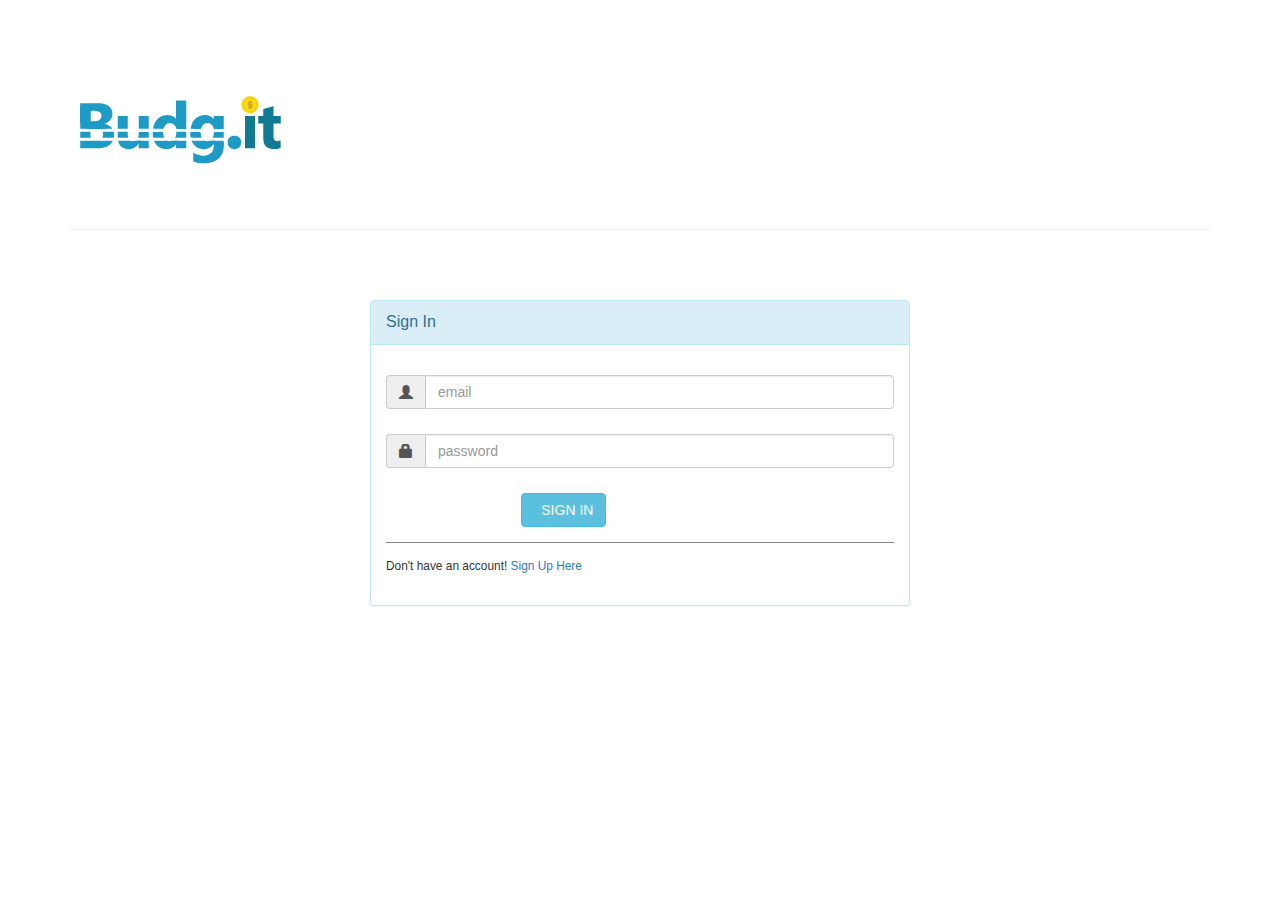
<file: index.html>
<!DOCTYPE html>
<html>
<head>
    <meta charset="utf-8" />
    <title>Sign In | Sign Up</title>
    <meta name="viewport" content="width=device-width, initial-scale=1.0" />

    <link rel="stylesheet" type="text/css" href="bootstrap/css/bootstrap.min.css" />
    <link rel="stylesheet" type="text/css" href="font-awesome/css/font-awesome.min.css" />
    <link rel="stylesheet" type="text/css" href="bootstrap/style.css">
    <script type="text/javascript" src="js/jquery-1.10.2.min.js"></script>
    <script type="text/javascript" src="bootstrap/js/bootstrap.min.js"></script>

    <link rel="icon" 
      type="image/ico" 
      href="favicon.ico" />

</head>
<body>


<!-- START -->
    <div class="container">
    <div class="page-header">
    <span class="img-responsive"><img src="logo.png">
    </div>    
        <div id="loginbox" style="margin-top:50px;" class="mainbox col-md-6 col-md-offset-3 col-sm-8 col-sm-offset-2">       
            <div id="login-alert"></div>

            <div class="panel panel-info" >
                    <div class="panel-heading">
                        <div class="panel-title">Sign In</div>
                        
                    </div>     

                    <div style="padding-top:30px" class="panel-body" >
                            
                        <form id="loginform" class="form-horizontal" role="form">
                                    
                            <div style="margin-bottom: 25px" class="input-group">
                                        <span class="input-group-addon"><i class="glyphicon glyphicon-user"></i></span>
                                        <input id="login-username" type="text" class="form-control" name="username" value="" placeholder="email">                                        
                                    </div>
                                
                            <div style="margin-bottom: 25px" class="input-group">
                                        <span class="input-group-addon"><i class="glyphicon glyphicon-lock"></i></span>
                                        <input id="login-password" type="password" class="form-control" name="password" placeholder="password">
                                    </div>

                            <div class="form-group">
                                    <!-- Button -->                                        
                                    <div class="col-md-offset-3 col-md-9">
                                        <button id="btn-signin" type="button" class="btn btn-info"><i class="icon-hand-right"></i> &nbsp SIGN IN</button>
                                       
                                    </div>
                                </div>                                    

                                
                           
                                <div class="form-group">
                                    <div class="col-md-12 control">
                                        <div style="border-top: 1px solid#888; padding-top:15px; font-size:85%" >
                                            Don't have an account! 
                                        <a href="#" onClick="$('#loginbox').hide(); $('#signupbox').show()">
                                            Sign Up Here
                                        </a>
                                        </div>
                                    </div>
                                </div>    
                            </form>   
                        </div>                     
                    </div>  
        </div>
        <div id="signupbox" style="display:none; margin-top:50px" class="mainbox col-md-6 col-md-offset-3 col-sm-8 col-sm-offset-2">
            <div id="message"></div>
                    <div class="panel panel-info">
                        <div class="panel-heading">
                            <div class="panel-title">Sign Up</div>
                            <div style="float:right; font-size: 85%; position: relative; top:-10px"><a id="signinlink" href="#" onclick="$('#signupbox').hide(); $('#loginbox').show()">Sign In</a></div>
                        </div>  
                        <div class="panel-body" >
                            <form id="signupform" class="form-horizontal" role="form">
                                <div class="form-group">
                                    <label for="email" class="col-md-3 control-label">Email</label>
                                    <div class="col-md-9">
                                        <input type="email" id="email" class="form-control" name="email" placeholder="Enter a valid Email Address" required>
                                    </div>
                                </div>
                                    
                                <div class="form-group">
                                    <label for="firstname" class="col-md-3 control-label">First Name</label>
                                    <div class="col-md-9">
                                        <input type="text" id="firstName" class="form-control" name="firstname" placeholder="First Name">
                                    </div>
                                </div>
                                <div class="form-group">
                                    <label for="lastname" class="col-md-3 control-label">Last Name</label>
                                    <div class="col-md-9">
                                        <input type="text" id="lastName" class="form-control" name="lastname" placeholder="Last Name">
                                    </div>
                                </div>
                                
                                <div class="form-group">
                                    <label for="password" class="col-md-3 control-label">Password</label>
                                    <div class="col-md-9">
                                        <input type="password" id="password" class="form-control" name="passwd" placeholder="Password">
                                    </div>
                                </div>

                                <div class="form-group">
                                    <label for="re-enterpassword" class="col-md-3 control-label">Re-enter Password</label>
                                    <div class="col-md-9">
                                        <input type="password" id="re-enterpwd" class="form-control" name="re-enterpasswd" placeholder="re-enter your password">
                                    </div>
                                </div>

                                

                                <div class="form-group">
                                    <!-- Button -->                                        
                                    <div class="col-md-offset-3 col-md-9">
                                        <button id="btn-signup" type="button" class="btn btn-info"><i class="icon-hand-right"></i> &nbsp SIGN UP</button>
                                       
                                    </div>
                                </div>
                            </form>
                         </div>
                    </div>                
         </div> 
    </div>
    
<script src="index.js"></script>
</body>
</html>
</file>
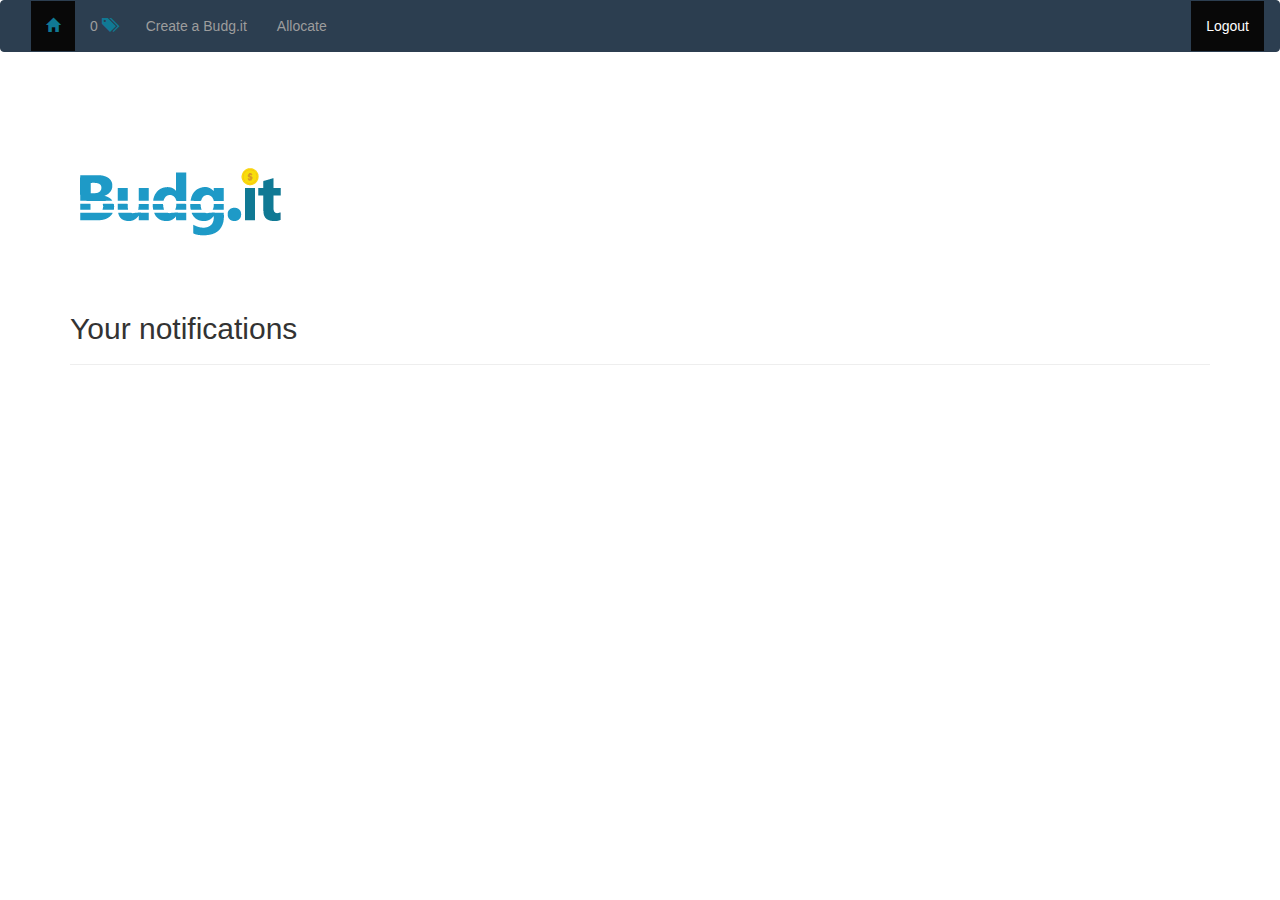
<file: notifications.html>
<!DOCTYPE html>
<html>
<head>
    <meta charset="utf-8" />
    <title>Notifications</title>
    <meta name="viewport" content="width=device-width, initial-scale=1.0" />

    <link rel="stylesheet" type="text/css" href="bootstrap/css/bootstrap.min.css" />
    <link rel="stylesheet" type="text/css" href="font-awesome/css/font-awesome.min.css" />
    <link rel="stylesheet" type="text/css" href="bootstrap/style.css">
    <script type="text/javascript" src="js/jquery-1.10.2.min.js"></script>
    <script type="text/javascript" src="bootstrap/js/bootstrap.min.js"></script>

    <link rel="icon" 
      type="image/ico" 
      href="favicon.ico" />

</head>
<body>
<nav class="navbar navbar-inverse">
  <div class="container-fluid">
    <div class="navbar-header">
      <a class="navbar-brand" href="#" id="greeting"></a>
    </div>
    <div>
      <ul class="nav navbar-nav">
        <li class="active"><a href="#"><span class="glyphicon glyphicon-home" style="color:#107994;"></a></li>
        <li><a href="notifications.html" title="you have new notifications" ><span id="counter">0</span> <span class="glyphicon glyphicon-tags" id='dnn'style="color:#107994;"></a></li>
        <li><a href="budget.html">Create a Budg.it</a></li> 
        <li><a href="allocation.html">Allocate</a></li>
      </ul>
      <ul class="nav navbar-nav pull-right">
        
        <li class="active"><a href="index.html">Logout</a></li> 
      </ul>
    </div>
  </div>
</nav>
    <div class="container">
    <div class="page-header">
    <span class="img-responsive"><img src="logo.png">
        <h2>Your notifications</h2>
    </div>    
        <div id="percentUsed"><h1></h1></div>
        <div id ="balInNaira"></h3></div><br>
        
    </div>
    
<script src="notifications.js"></script>
</body>
</html>
</file>
<file: bootstrap/style.css>
.notifications{
  color:#fff;
  text-align: right;
  font-weight: 800;
  margin:10px;
  position:absolute;
}
</file>
